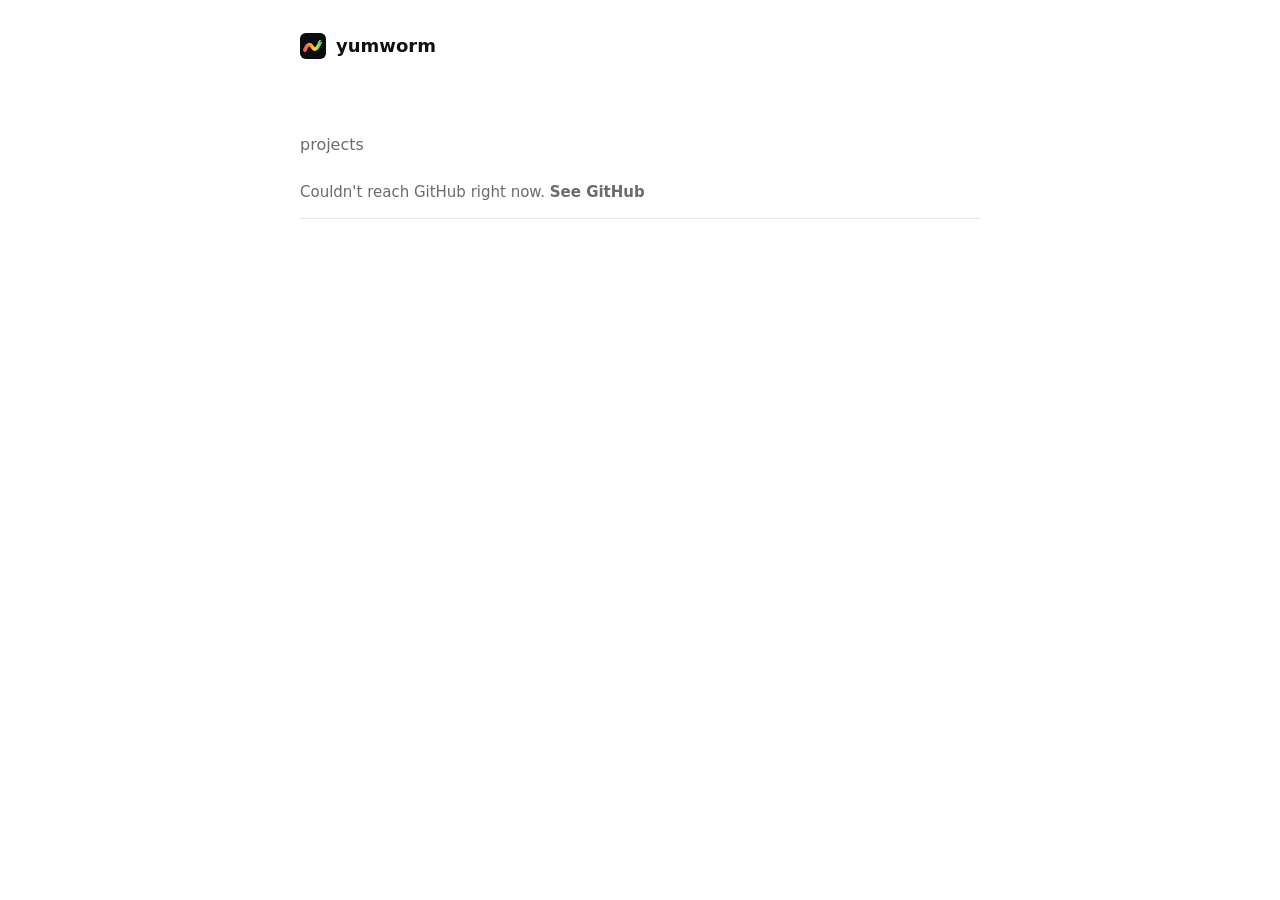
<file: index.html>
<!doctype html>
<html lang="en">
<head>
  <meta charset="utf-8">
  <meta name="viewport" content="width=device-width, initial-scale=1">
  <title>yumworm</title>
  <meta name="description" content="Projects by yumworm.">
  <meta name="theme-color" content="#0e0e0e" media="(prefers-color-scheme: dark)">
  <meta name="theme-color" content="#ffffff" media="(prefers-color-scheme: light)">
  <meta property="og:title" content="yumworm">
  <meta property="og:description" content="Projects by yumworm.">
  <link rel="icon" href="assets/favicon.svg" type="image/svg+xml">
  <link rel="stylesheet" href="assets/style.css">
  <script src="assets/main.js" defer></script>
</head>
<body>
  <div class="page">
    <a class="brand" href="./"><img src="assets/favicon.svg" alt="">yumworm</a>

    <h1>projects</h1>

    <ul class="repos" id="repos" aria-live="polite">
      <li class="meta">loading...</li>
    </ul>
    <noscript><p class="meta">Turn on JavaScript to see projects, or browse them <a href="https://github.com/yummywormy1-stack?tab=repositories">on GitHub</a>.</p></noscript>
  </div>
</body>
</html>
</file>
<file: assets/style.css>
:root {
  --bg: #0e0e0e;
  --text: #e6e6e6;
  --muted: #8a8a8a;
  --line: #262626;
  color-scheme: dark;
}

@media (prefers-color-scheme: light) {
  :root {
    --bg: #ffffff;
    --text: #111111;
    --muted: #6b6b6b;
    --line: #e5e5e5;
    color-scheme: light;
  }
}

*,
*::before,
*::after {
  box-sizing: border-box;
}

body {
  margin: 0;
  background: var(--bg);
  color: var(--text);
  font: 18px/1.6 system-ui, -apple-system, "Segoe UI", Roboto, sans-serif;
}

a {
  color: inherit;
}

:focus-visible {
  outline: 1px solid var(--text);
  outline-offset: 2px;
}

.page {
  max-width: 720px;
  margin: 0 auto;
  padding: 32px 20px 64px;
}

.brand {
  display: inline-flex;
  align-items: center;
  gap: 10px;
  font-weight: 600;
  text-decoration: none;
}

.brand img {
  width: 26px;
  height: 26px;
}

h1 {
  margin: 64px 0 8px;
  font-size: 16px;
  font-weight: 500;
  color: var(--muted);
}

.meta {
  margin: 0;
  font-size: 15px;
  color: var(--muted);
}

.repos {
  margin: 0;
  padding: 0;
  list-style: none;
}

.repos li {
  padding: 14px 0;
  border-bottom: 1px solid var(--line);
}

.repos li > a {
  font-weight: 600;
  text-decoration: none;
}

.repos li > a:hover {
  text-decoration: underline;
}

.repos .desc {
  margin: 2px 0;
  color: var(--muted);
}
</file>
